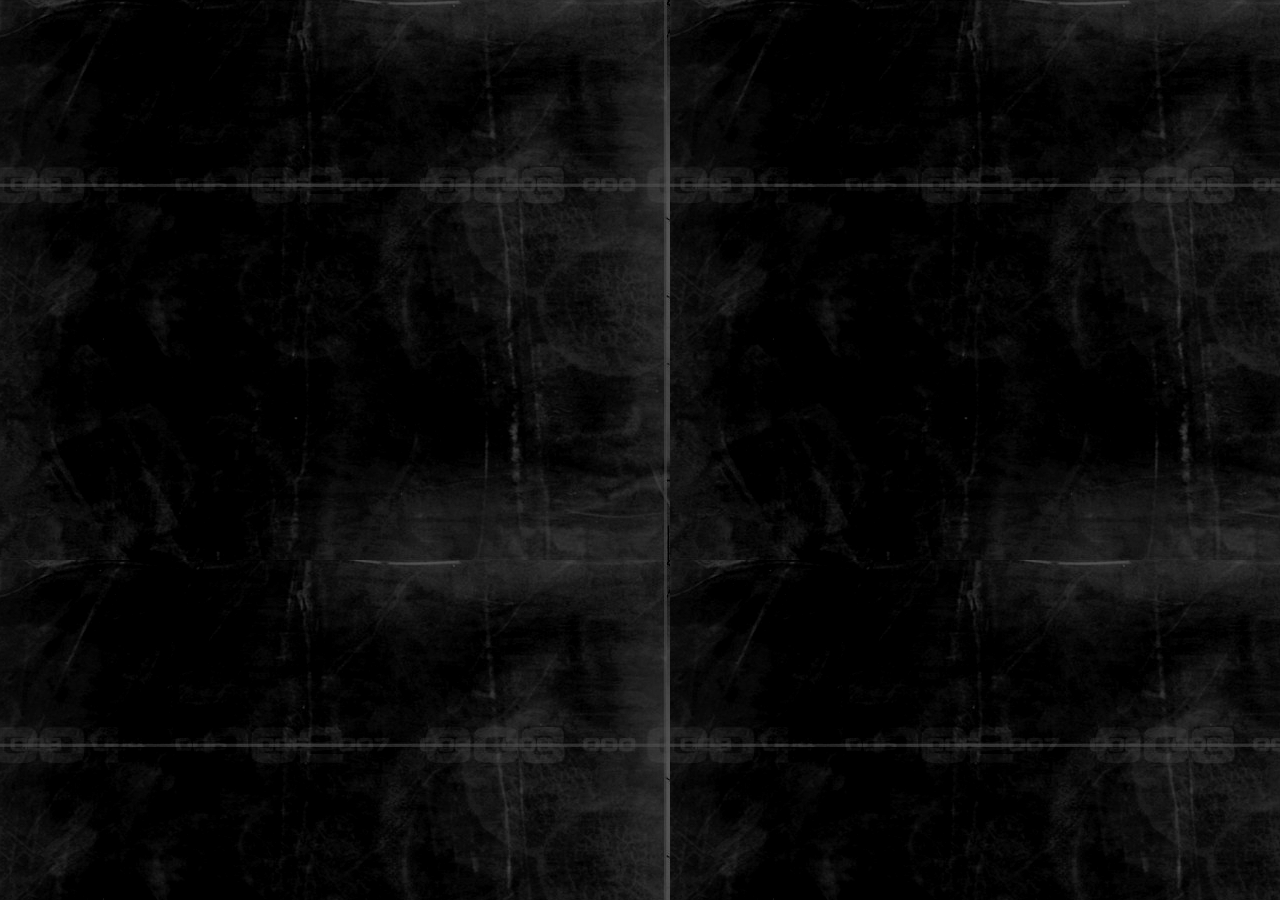
<file: flickr.html>
<!DOCTYPE html>
<html lang="en">

<head>
    <title>kokori@flickr</title>
    <base target="_parent" />
</head>

<body style="background-image:url('bg.png');">
<!-- flickr sucks so much that I would either have to look into their API or simply use an iframe. guess what I chose... (TODO) //-->
<!-- Start of Flickr Badge -->
<style type="text/css">
#flickr_badge_source_txt {padding:0; font: 11px Arial, Helvetica, Sans serif; color:#666666;}
#flickr_badge_icon {display:block !important; margin:0 !important; border: 1px solid rgb(0, 0, 0) !important;}
#flickr_icon_td {padding:0 5px 0 0 !important;}
.flickr_badge_image {text-align:center !important;}
.flickr_badge_image img {border: 1px solid black !important;}
#flickr_www {display:block; padding:0 10px 0 10px !important; font: 11px Arial, Helvetica, Sans serif !important; color:#3993ff !important;}
#flickr_badge_uber_wrapper a:hover,
#flickr_badge_uber_wrapper a:link,
#flickr_badge_uber_wrapper a:active,
#flickr_badge_uber_wrapper a:visited {text-decoration:none !important; background:inherit !important;color:#FF0000;}
#flickr_badge_wrapper {background-color:#000000;border: solid 1px #000000}
#flickr_badge_source {padding:0 !important; font: 11px Arial, Helvetica, Sans serif !important; color:#666666 !important;}
</style>
<center><table><tr><td><script type="text/javascript" src="http://www.flickr.com/badge_code_v2.gne?count=1&display=random&size=m&layout=v&source=user_tag&user=27558362%40N06&tag=kokori"></script></td></tr></table></center>
<!-- End of Flickr Badge -->
</body>
</html>
</file>
